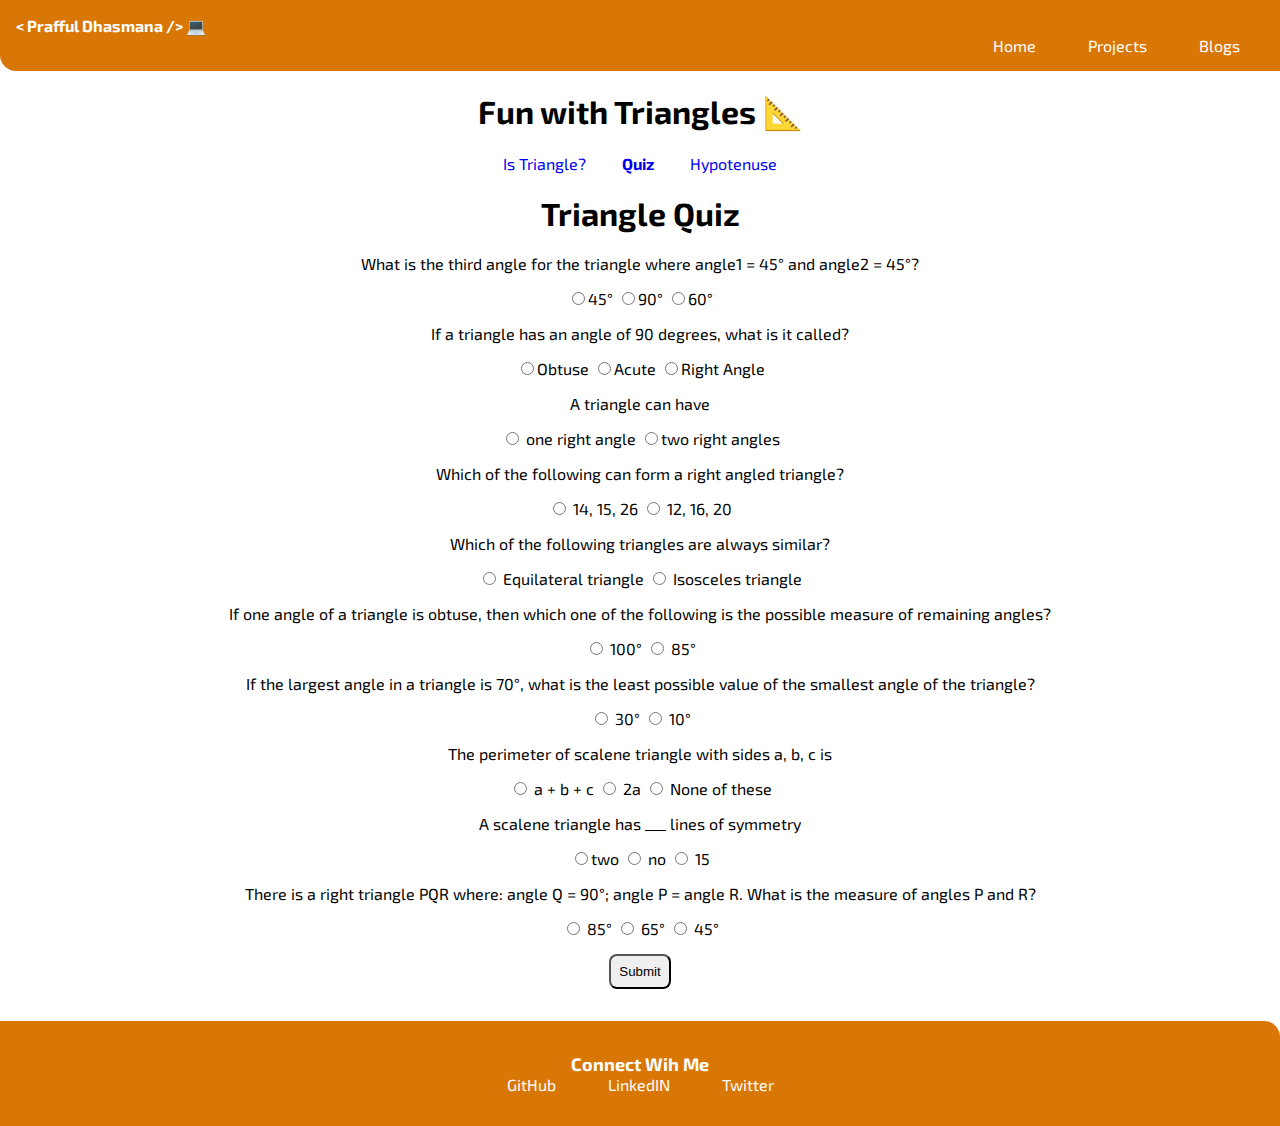
<file: index.html>
<!DOCTYPE html>
<html lang="en">

    <link rel="shortcut icon" href="favicon.ico" type="image/x-icon">
    <link rel="icon" href="favicon.ico" type="image/x-icon">

<head>
    <meta charset="UTF-8">
    <meta http-equiv="X-UA-Compatible" content="IE=edge">
    <meta name="viewport" content="width=device-width, initial-scale=1.0">
    <link rel="stylesheet" href="Styles.css">
    <title>Triangle Quiz</title>
</head>

<body>
    <header>
        <nav class="navigation container">
            <div class="nav-brand"><text><</text> Prafful Dhasmana <text>/></text> 💻 </div>
    
            <ul class="list-non-bullet nav-pills">
                <li class="list-item-inline">
                    <a class="link " href="https://praffuldhasmana.netlify.app">Home</a>
                </li>
                <li class="list-item-inline">
                    <a class="link " href="https://praffuldhasmana.netlify.app/projects.html"> Projects</a>
                </li>
                <li class="list-item-inline">
                    <a class="link" href="https://praffuldhasmana.netlify.app/blogs.html">Blogs</a>
                </li>
            </ul>
        </nav>
        <h1 class="for-center">Fun with Triangles 📐</h1>
      
        <nav class="for-center " >
          <a class="link " href="./pages/istriangle.html">Is Triangle?</a>
          <a class="link bold-font" href="/">Quiz</a>
          <a class="link " href="./pages/checkhypotenuse.html">Hypotenuse</a>
          
        </nav>
    
      </header>

    <h1 class="for-center" >Triangle Quiz</h1>

    <form class="quiz-form for-center">

        <div class="question-container">
            <p>What is the third angle for the triangle where angle1 = 45° and angle2 = 45°?</p>
            <label><input type="radio" name="question1" value="45°">45°</label>
            <label><input type="radio" name="question1" value="90°">90°</label>
            <label><input type="radio" name="question1" value="60°">60°</label>
        </div>

        <div class="question-container">
            <p>If a triangle has an angle of 90 degrees, what is it called?</p>
            <label><input type="radio" name="question2" value="Obtuse">Obtuse</label>
            <label><input type="radio" name="question2" value="Acute">Acute</label>
            <label><input type="radio" name="question2" value="Right Angle">Right Angle</label>
        </div>

        <div class="question-container">
            <p>A triangle can have</p>
            <label>
                <input type="radio" name="question3" value="one right angle" />
                one right angle
            </label>
            <label><input type="radio" name="question3" value="two right angles" />two
                right angles</label>
        </div>
        <div class="question-container">
            <p>Which of the following can form a right angled triangle?</p>
            <label>
                <input type="radio" name="question4" value="14, 15, 26" />
                14, 15, 26
            </label>
            <label>
                <input type="radio" name="question4" value="12, 16, 20" />
                12, 16, 20</label>
        </div>
        <div class="question-container">
            <p>Which of the following triangles are always similar?</p>
            <label>
                <input type="radio" name="question5" value="Equilateral triangle" />
                Equilateral triangle
            </label>
            <label>
                <input type="radio" name="question5" value="Isosceles triangle" />
                Isosceles triangle</label>
        </div>
        <div class="question-container">
            <p>
                If one angle of a triangle is obtuse, then which one of the
                following is the possible measure of remaining angles?
            </p>
            <label>
                <input type="radio" name="question6" value="100°" />
                100°
            </label>
            <label>
                <input type="radio" name="question6" value="85°" />
                85°</label>
        </div>

        <div class="question-container">
            <p>
                If the largest angle in a triangle is 70°, what is the least
                possible value of the smallest angle of the triangle?
            </p>
            <label>
                <input type="radio" name="question7" value="30°" />
                30°
            </label>
            <label>
                <input type="radio" name="question7" value="10°" />
                10°
            </label>
        </div>

        <div class="question-container">
            <p>The perimeter of scalene triangle with sides a, b, c is</p>
            <label>
                <input type="radio" name="question8" value="a + b + c" />
                a + b + c
            </label>
            <label>
                <input type="radio" name="question8" value="2a" />
                2a
            </label>
            <label>
                <input type="radio" name="question8" value="None of these" />
                None of these
            </label>
        </div>

        <div class="question-container">
            <p>A scalene triangle has ___ lines of symmetry</p>
            <label>
                <input type="radio" name="question9" value="two" />two
            </label>
            <label>
                <input type="radio" name="question9" value="no" />
                no
            </label>
            <label>
                <input type="radio" name="question9" value="15" />
                15
            </label>
        </div>

        <div class="question-container">
            <p>
                There is a right triangle PQR where: angle Q = 90°; angle P = angle
                R. What is the measure of angles P and R?
            </p>
            <label>
                <input type="radio" name="question10" value="85°" />
                85°
            </label>
            <label>
                <input type="radio" name="question10" value="65°" />
                65°
            </label>
            <label>
                <input type="radio" name="question10" value="45°" />
                45°
            </label>
        </div>
        
    </form>

   <div class="button-style">
    <button id="submit-btn">Submit</button>
   </div>
    
    <div class="for-center button-style" id="output"></div>

    <Script src="./scripts/quiz.js"></Script>

    <footer class="footer">
        <div class="footer-header">Connect Wih Me</div>
        <ul class="social-links list-non-bullet">
            <li class="list-item-inline">
                <a class="link"  href="https://github.com/PraffulDhasmana">GitHub</a>
            </li>
            <li class="list-item-inline">
                <a class="link" href="https://www.linkedin.com/in/praffulmana/
                ">LinkedIN</a>
            </li>
            <li class="list-item-inline">
                <a class="link" href="https://twitter.com/praffuldhasmana">Twitter</a>
            </li>
        </ul>
    </footer>
    
</body>

</html>
</file>
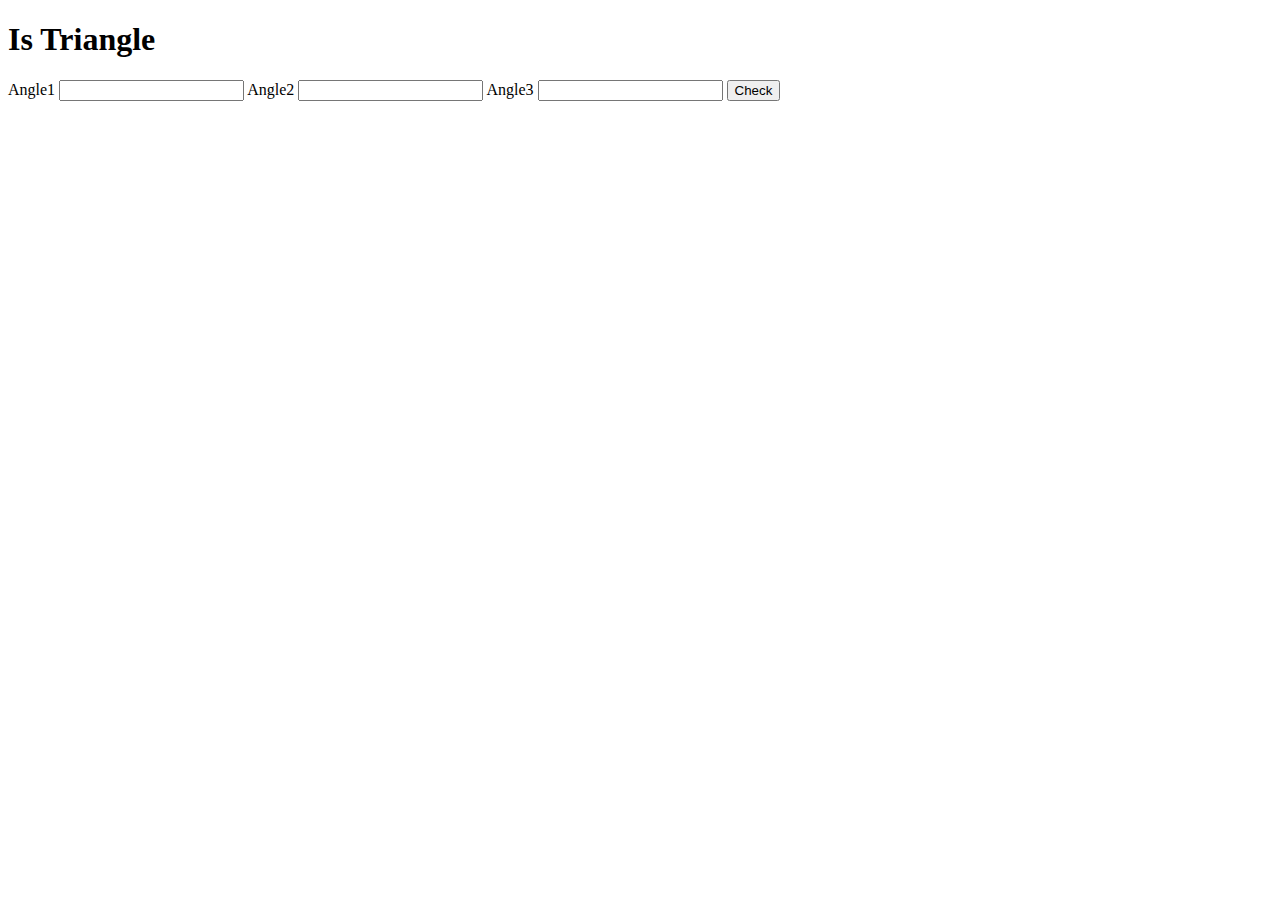
<file: istriangle.html>
<!DOCTYPE html>
<html lang="en">
<head>
    <meta charset="UTF-8">
    <meta http-equiv="X-UA-Compatible" content="IE=edge">
    <meta name="viewport" content="width=device-width, initial-scale=1.0">
    <title>Is Triangle ?</title>
</head>
<body>
    <h1>Is Triangle</h1>
    <label for = "angle1">Angle1</label>
    <input type = "number" class="angle-input"/>
    <label for = "angle2">Angle2</label>
    <input type = "number" class="angle-input"/>
    <label for = "angle3">Angle3</label>
    <input type = "number" class="angle-input"/>

    <button id="button-id">Check</button>

    <div id ="triangle-output" ></div>

    <script src = "istriangle.js"></script>
    
</body>
</html>
</file>
<file: Styles.css>
@import url('https://fonts.googleapis.com/css2?family=Exo+2:wght@400;700&display=swap');


:root {
    --primary-color: rgb(217, 119, 6);
    --off-white: #f1f5f9;
    --dark-gray: #737272;
    }

body {
    font-family: 'Exo 2', sans-serif;
    margin: 0px;
}

hr {
    margin: 2rem 0rem;
}

/* Spaces*/

.margin-md
{
margin: 2rem;
}

/* container */

.container {
    padding-left: 2rem;
    padding-right: 1rem;
    padding-bottom: 2rem;
}

.container-center 
{
    max-width: 600px;
    margin: auto;
}

/* links */


.link {
    box-sizing: border-box;
    text-decoration: none;
    padding: 0.5rem 1rem;
    ;
    /* margin-top: 1rem;
    margin-bottom: 1rem; */
}


.link-primary {
    background-color: var(--primary-color);
    border-radius: 0.5rem;
    color: black;
    
}

.link-secondary {
    color: var(--primary-color);
    border-radius: 0.5rem;
    border: 1px solid var(--primary-color);
}

/* look into BEM naming convention for CSS */


/* Lists */

.list-non-bullet {
    list-style: none;
}

.list-item-inline {
    display: inline;
    padding: 0rem 0.5rem;
}

/* Nav */

.navigation {
    background-color: var(--primary-color);
    color: white;
    padding: 1rem;
    border-bottom-left-radius: 1rem;
}

.navigation .nav-brand {
    font-weight: bold;
}

.navigation .nav-pills {
    text-align: right;
}

.navigation .link {
    color: white;

}

.navigation .link-active {
    font-weight: bold;
    
}

.bold-font{
    font-weight: bold;
}

/* Header */

.hero {
    padding: 2rem;
    padding-top: 5rem;
}

.hero .hero-img {
    max-width: 350px;
    display: block;
    margin: auto;
}

.hero .hero-heading {
    padding-top: 1rem;
    color: var(--dark-gray);
    font-size: xx-large;
    text-align: center;
}


.hero .hero-heading .hero-inverted {
    color: var(--primary-color);
}


/* sections */

.section {
    padding: 2rem;
}

.section h1 {
    text-align: center;
}

.ow
{
    background-color: var(--off-white);
   }

/* Footer */


.footer
{
    background-color: var(--primary-color);
    padding: 2rem 0rem;
    text-align: center;
    color: white;
    border-top-right-radius: 1rem;
}

.footer .link
{
    color: white;
}

.footer .footer-header
{
font-weight: bold;
font-size: large;
}

.footer ul
{
    padding-inline-start: 0px;
}


ul,li {
    margin:0;
    padding:0;
    }

/* Form */

.for-center{
    text-align: center;
}

button {
    margin:auto;
    display:block;
    border-bottom-left-radius: .5rem;
    border-bottom-right-radius: .5rem;
    border-top-left-radius: .5rem;
    border-top-right-radius: .5rem;
    padding: .5rem;
  }
  
  .button-style{
      padding-top: 1rem;
      padding-bottom: .5rem;

  }
</file>
